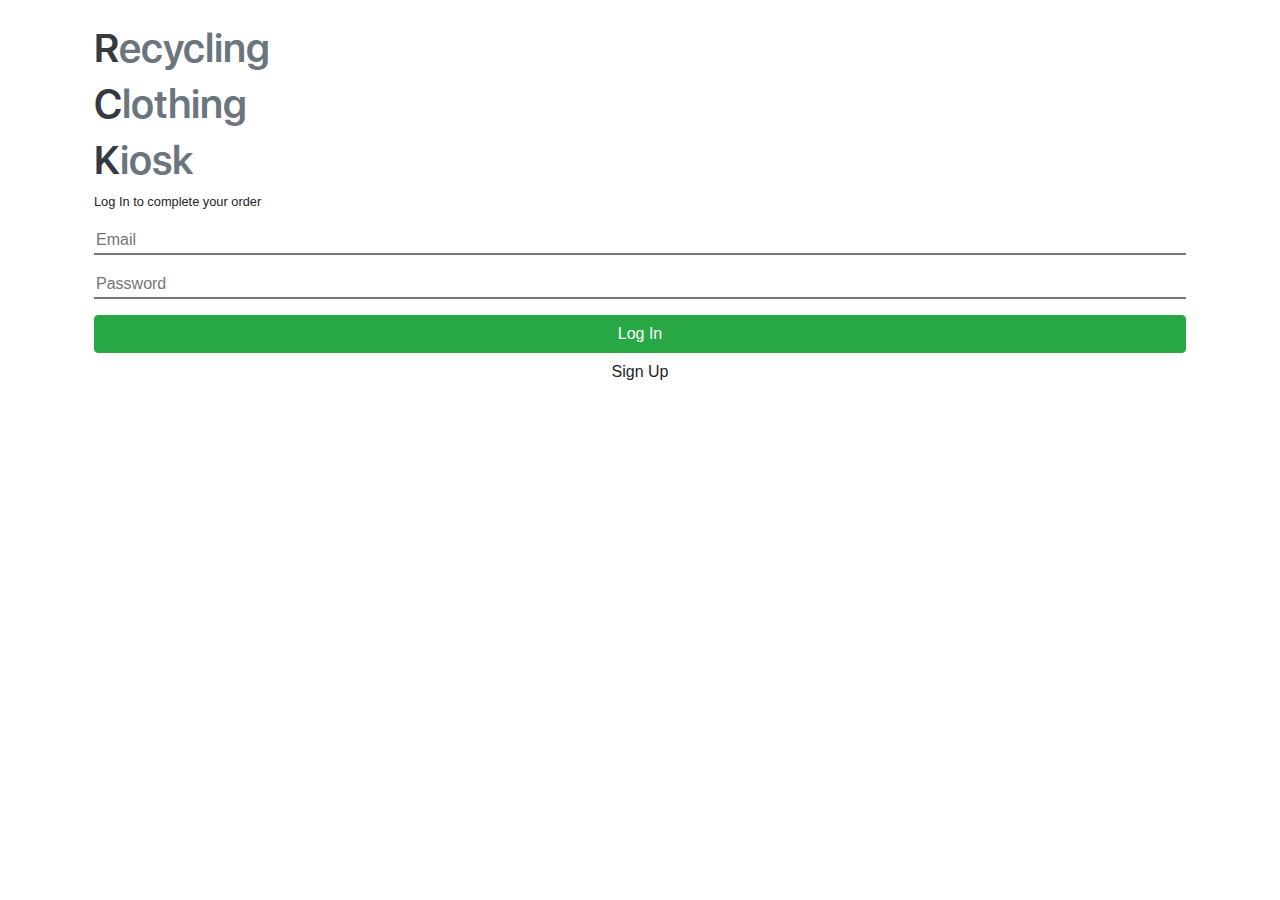
<file: WebAppDeploy/index.html>
<html lang="en">
    <head>
        <meta charset="UTF-8">
        <meta name="viewport" content="width=device-width, initial-scale=1.0">
        <title>RCK - Web App</title>
        <link rel="icon" type="image/svg+xml" href="imgs/icon.svg">
        <link rel="stylesheet" href="css/style.min.css">
        <link rel="stylesheet" href="https://stackpath.bootstrapcdn.com/bootstrap/4.4.1/css/bootstrap.min.css" integrity="sha384-Vkoo8x4CGsO3+Hhxv8T/Q5PaXtkKtu6ug5TOeNV6gBiFeWPGFN9MuhOf23Q9Ifjh" crossorigin="anonymous">
        <link rel="stylesheet" type="text/css" href="https://js.api.here.com/v3/3.1/mapsjs-ui.css" />
        <link href="https://fonts.googleapis.com/icon?family=Material+Icons" rel="stylesheet">
        <script type="text/javascript" src="https://js.api.here.com/v3/3.1/mapsjs-core.js"></script>
        <script type="text/javascript" src="https://js.api.here.com/v3/3.1/mapsjs-service.js"></script>
        <script type="text/javascript" src="https://js.api.here.com/v3/3.1/mapsjs-mapevents.js"></script>
        <script type="text/javascript" src="https://js.api.here.com/v3/3.1/mapsjs-ui.js" charset="utf-8"></script>
        <link rel="stylesheet" type="text/css" href="https://js.api.here.com/v3/3.1/mapsjs-ui.css" />
    </head>
    <body>
        <div id="logInScreen" class="container pt-4 pl-4 pr-4 signInPage">
            <div id="logInHeading">
                <div class="text-secondary signInHeading">
                    <h1><span class="text-dark">R</span>ecycling</h1>
                    <h1><span class="text-dark">C</span>lothing</h1>
                    <h1><span class="text-dark">K</span>iosk</h1>
                </div>
                <p id="statusMsg" class="small">Log In to complete your order</p>
            </div>

            <div id="logIn" class="logInTransition">
                <form>
                    <div class="form-group">
                        <input class="logInForm w-100" type="email" class="form-control" id="userInputEmail" placeholder="Email">
                    </div>
                    <div class="form-group">
                        <input class="logInForm w-100" type="password" class="form-control" id="userInputPass" placeholder="Password">
                    </div>
                    <button id="loginButton" type="button" class="btn btn-success w-100">Log In</button>
                    <button id="signUpButton" type="button" class="btn w-100">Sign Up</button>
                </form>
            </div>

            <div id="signUp" class="logInTransition d-none">
                <form autocomplete="off">
                    <div class="form-group">
                        <input class="logInForm w-100" type="text" class="form-control" id="signUpFirstName" placeholder="First Name">
                    </div>
                    <div class="form-group">
                        <input class="logInForm w-100" type="text" class="form-control" id="signUpLastName" placeholder="Last Name">
                    </div>
                    <div class="form-group">
                        <input class="logInForm w-100" type="text" class="form-control" id="signUpUserName" placeholder="Username">
                    </div>
                    <div class="form-group">
                        <input class="logInForm w-100" type="password" class="form-control" id="registerPass" placeholder="Password">
                    </div>
                    <div class="form-group">
                        <input class="logInForm w-100" type="email" class="form-control" id="signUpEmail" placeholder="Email">
                    </div>
                    <button id="createAccountBtn" type="button" class="btn btn-success w-100">Create Account</button>
                    <button id="backBtn" type="button" class="btn w-100">Back</button>
                </form>
            </div>
        </div>

        <div id="mainApp" class="logInTransition d-none">
            <div id="mainHeader" class="header border bg-light" style="width: auto;">
                <h1>RCK</h1>
            </div>
        
            <div class="container">
                <div id="mainContent" class="main-content">
                    <div id="carouselMainMenu" class="carousel slide" data-ride="carousel">
                        <div class="carousel-inner overflow-allow">
                            <div class="carousel-item">
                                <div class="shop-nav sticky-top">
                                    <ul class="nav nav-pills mb-3 nav-justified" id="store-tab" role="tablist">
                                        <li class="nav-item">
                                            <a class="nav-link active" id="tops-tab" data-toggle="tab" href="#tops" role="tab" aria-controls="tops" aria-selected="true">Tops</a>
                                        </li>
                                        <li class="nav-item">
                                        <a class="nav-link" id="pants-tab" data-toggle="tab" href="#pants" role="tab" aria-controls="pants" aria-selected="false">Pants</a>
                                        </li>
                                        <li class="nav-item">
                                        <a class="nav-link" id="jackets-tab" data-toggle="tab" href="#jackets" role="tab" aria-controls="jackets" aria-selected="false">Jackets</a>
                                        </li>
                                        <li class="nav-item">
                                            <a class="nav-link" id="accessories-tab" data-toggle="tab" href="#accessories" role="tab" aria-controls="accessories" aria-selected="false">Accessories</a>
                                        </li>
                                        <li class="nav-item">
                                            <a class="nav-link" id="cart-tab" data-toggle="tab" href="#cart" role="tab" aria-controls="cart" aria-selected="false">Cart</a>
                                        </li>
                                    </ul>
                                    <div class="alert" id="shop-alert"></div>
                                </div>
                                <div class="store-content" id="storeContent">
                                    <div class="tab-content">
                                        <div class="tab-pane fade show active" id="tops" role="tabpanel" aria-labelledby="tops-tab"></div>
                                        <div class="tab-pane fade" id="pants" role="tabpanel" aria-labelledby="pants-tab"></div>
                                        <div class="tab-pane fade" id="jackets" role="tabpanel" aria-labelledby="jackets-tab"></div>
                                        <div class="tab-pane fade" id="accessories" role="tabpanel" aria-labelledby="accessories-tab"></div>
                                        <div class="tab-pane fade" id="cart" role="tabpanel" aria-labelledby="cart-tab">You're cart is looking empty add some stuff to it!</div>
                                    </div>
                                </div>
                            </div> 
                            <div class="carousel-item active no-y-overflow">
                                <div id="start-tab" class="h-100 show">
                                    <div class="col-md-12 my-auto text-center">
                                        <p>Press start to begin</p>
                                        <button id="startBtn" type="button" class="btn btn-success shadow">Start</button>
                                    </div>
                                </div>
                                <div id="loading" class="d-none mx-auto" style="width: 140px; height: 100%">
                                    <img src="imgs/loading.gif" alt="loading">
                                </div>
                                <div id="map-tab">
                                    <div class="col">
                                        <div id="mapContainer"></div>
                                    </div>
                                    
                                </div>
                            </div>
                            <div class="carousel-item">
                                <div id='account-tab' class='container h-100'>
                                    <div class='card mt-3 shadow-md'>
                                        <div class='card-body'>
                                            <div class='row'>
                                                <div class='col'>
                                                    <span class='account-header text-secondary'>My Account:</span><br>
                                                    <span id='accountName' class='text-dark'>James Robertson</span>
                                                </div>
                                            </div>
                                        </div>
                                    </div>
                                    <div class='card mt-3 shadow-md'>
                                        <div class='card-body'>
                                            <div class='row'>
                                                <div class='col-10'>
                                                <span class='account-header text-secondary'>Email</span><br>
                                                <span id='accountEmail' class='text-dark'>james.robertson@email.com</span>
                                                </div>
                                                <div class='col-2'>
                                                    <i class='right small material-icons'>mail</i>
                                                </div>
                                            </div>
                                        </div>
                                    </div>
                                    <div class='card mt-3 shadow-md'>
                                        <div class='card-body'>
                                            <span class='account-header text-secondary'>Password</span><br>
                                            <span id="passUpdateStatus" class="d-none"></span>
                                            <div id="newPasswordInput" class="form-group d-none">
                                                <input class="form-control logInForm w-100" type="password" id="olderPassword" placeholder="Old Password">
                                                <input class="form-control logInForm w-100" type="password" id="newUserPassword" placeholder="New Password">
                                            </div>
                                            <button id='pwdChgBtn' type='button' class='btn btn-success w-100'>Change Password</button>
                                            <button id='cancelChgBtn' type='button' class='btn btn-light w-100 d-none'>Cancel</button>
                                        </div>
                                    </div>
                                    <div class='card mt-3 shadow-md'>
                                        <div class='card-body'>
                                            <div class='row'>
                                                <div class='col-10'>
                                                    <span class='account-header text-secondary'>Discount Codes</span><br>
                                                    <span id='discountCode' class='text-dark'>AENK24KN</span>
                                                </div>
                                                <div class='col-2'>
                                                    <i class='right small material-icons'>attach_money</i>
                                                </div>
                                            </div>
                                        </div>
                                    </div>
                                    <div class='card mt-3 shadow-md'>
                                        <div class='card-body'>
                                            <div class='row'>
                                                <div class='col-10'>
                                                    <span class='account-header text-secondary'>Favourite Dropoff</span><br>
                                                    <span>RCK - <span id='dropOffLocation' class='text-dark'>AENK24KN</span></span>
                                                </div>
                                                <div class='col-2'>
                                                    <i class='right small material-icons'>location_on</i>
                                                </div>
                                            </div>
                                        </div>
                                    </div>
                                    <div class='card mt-3 shadow-md'>
                                        <div class='card-body'>
                                            <div class='row'>
                                                <button id='logOutButton' type="button" class="btn btn-success w-100">Log Out</button>
                                            </div>
                                        </div>
                                    </div>
                                </div>
                            </div>
                        </div>
                    </div>
                </div>
            </div>
        </div>
        
        <!-- Kiosk Modal popup-->
        <div class="modal fade" id="mapModal" tabindex="-1" role="dialog" aria-labelledby="mapModalLabel" aria-hidden="true">
            <div class="modal-dialog modal-dialog-centered" role="document">
              <div class="modal-content">
                <div class="modal-header">
                  <img src="imgs/rck_location-24px.svg" class="img-icon" alt="rck logo">
                  <h5 class="modal-title" id="mapModalLabel"></h5>
                  <button type="button" class="close" data-dismiss="modal" aria-label="Close">
                    <span aria-hidden="true">&times;</span>
                  </button>
                </div>
                <div class="modal-body">
                    <div class="accordion" id="collapsibleKiosk">
                        <div class="card">
                            <div class="card-header" id="collapsibleSelectOption">
                                <h2 class="mb-0">
                                <button class="btn btn-link" type="button" data-toggle="collapse" data-target="#collapseOne" aria-expanded="true" aria-controls="collapseOne">
                                    Select the way you want to recycle your clothing
                                </button>
                                </h2>
                            </div>
                            <div id="collapseOne" class="collapse show" aria-labelledby="collapsibleSelectOption" data-parent="#collapsibleKiosk">
                                <div class="card-body">
                                    <div class="custom-control custom-checkbox">
                                        <input type="checkbox" class="custom-control-input" id="recycleCheck" name="recycleCheck">
                                        <label class="custom-control-label" for="recycleCheck">Recycle</label>
                                        <p class="text-secondary">Have your clothing broken down into raw materials</p>
                                      </div>
                                    <div class="custom-control custom-checkbox">
                                        <input type="checkbox" class="custom-control-input" id="upcycleCheck" name="upcycleCheck">
                                        <label class="custom-control-label" for="upcycleCheck">Upcycle</label>
                                        <p class="text-secondary">Have your clothing re-made into raw garments</p>
                                    </div>
                                    <div class="custom-control custom-checkbox">
                                        <input type="checkbox" class="custom-control-input" id="donateCheck" name="donateCheck">
                                        <label class="custom-control-label" for="donateCheck">Donate</label>
                                        <p class="text-secondary">Give your clothing to our selected charities</p>
                                      </div>
                                </div>
                            </div>
                        </div>

                        <div class="card">
                            <div class="card-header" id="unlockLockers">
                                <h2 class="mb-0">
                                <button id="selectRecycleOption" class="btn btn-link collapsed" type="button" data-toggle="collapse" data-target="#collapseTwo" aria-expanded="false" aria-controls="collapseTwo">
                                    Unlock lockers
                                </button>
                                </h2>
                            </div>
                            <div id="collapseTwo" class="collapse" aria-labelledby="unlockLockers" data-parent="#collapsibleKiosk">
                                <div class="card-body">
                                    <div id="recycleCard" class="card d-none">
                                        <div class="card-body">
                                            <div class='row'>
                                                <div class='col-10'>
                                                <p><span class="account-header text-secondary">Recycle</span></p>
                                                <p><span>Locker 3</span></p>
                                                </div>
                                                <div class='col-2'>
                                                    <i id="recycleIcon" class='right medium material-icons'>lock</i>
                                                </div>
                                            </div>
                                            <div class="row">
                                                <div class="col text-center">
                                                    <button id="unlockRecycleBtn" type="button" class="btn btn-success w-100">Unlock</button>
                                                    <span class="text-secondary text-tiny" id="recycleNotif"></span>
                                                </div>
                                            </div>
                                        </div>
                                    </div>
                                    <div id="upcycleCard" class="card d-none">
                                        <div class="card-body">
                                            <div class='row'>
                                                <div class='col-10'>
                                                <p><span class="account-header text-secondary">Upcycle</span></p>
                                                <p><span>Locker 4</span></p>
                                                </div>
                                                <div class='col-2'>
                                                    <i id="upcycleIcon" class='right medium material-icons'>lock</i>
                                                </div>
                                            </div>
                                            <div class="row">
                                                <div class="col text-center">
                                                    <button id="unlockUpcycleBtn" type="button" class="btn btn-success w-100">Unlock</button>
                                                    <span class="text-secondary text-tiny" id="upcycleNotif"></span>
                                                </div>
                                            </div>
                                            
                                        </div>
                                    </div>
                                    <div id="donateCard" class="card d-none">
                                        <div class="card-body">
                                            <div class='row'>
                                                <div class='col-10'>
                                                <p><span class="account-header text-secondary">Donate</span></p>
                                                <p><span>Locker 7</span></p>
                                                </div>
                                                <div class='col-2'>
                                                    <i id="donateIcon" class='right medium material-icons'>lock</i>
                                                </div>
                                            </div>
                                            <div class="row">
                                                <div class="col text-center">
                                                    <button id="unlockDonateBtn" type="button" class="btn btn-success w-100">Unlock</button>
                                                    <span class="text-center text-secondary text-tiny" id="donateNotif"></span>
                                                </div>
                                            </div>
                                        </div>
                                    </div>
                                </div>
                            </div>
                        </div>
                  </div>
                </div>
                <div class="modal-footer">
                  <button id="mapModalCloseBtn" type="button" class="btn btn-secondary" data-dismiss="modal">Close</button>
                </div>
              </div>
            </div>
          </div>

          <!-- Shop Pop up modals-->
          <div class="modal fade" id="shopModal" tabindex="-1" role="dialog" aria-labelledby="shopModalLabel" aria-hidden="true">
            <div class="modal-dialog modal-dialog-centered" role="document">
              <div class="modal-content">
                <div class="modal-header">
                  <h5 id="shop-item-title"></h5>
                  <button type="button" class="close" data-dismiss="modal" aria-label="Close">
                    <span aria-hidden="true">&times;</span>
                  </button>
                </div>
                <div class="modal-body">
                    <div class="container-fluid">
                        <div class="row">
                            <div class="col-md-6">
                                <img id="shop-item-img" style="max-width: 14rem; max-height: 14rem;">
                            </div>
                            <div class="col-md-6">
                                <h5 id="shop-item-name"></h5>
                                <span class="text-tiny text-secondary" id="shop-item-id"></span>
                                <p id="shop-item-stock"></p>
                                <p id="shop-item-desc"></p>
                                <label>Quantity: </label>
                                <select class="custom-select" id="shop-item-quantity"></select>
                            </div>
                        </div>
                    </div>
                    
                </div>
                <div class="modal-footer">
                  <button type="button" id="add-to-cart" class="btn btn-primary">Add to Cart</button>
                  <button type="button" class="btn btn-secondary" data-dismiss="modal">Close</button>
                </div>
              </div>
            </div>
          </div>
    
        <nav id="footNav" class="navbar fixed-bottom border justify-content-around bg-light navbar-light logInTransition d-none">
            <ul class="nav nav-fill w-100">
                <li class="nav-item">
                    <a id="storeBtn" class="nav-link" class="nav-link text-secondary"><i class="small material-icons">store</i><p>Store</p></a>
                </li>
                <li class="nav-item">
                    <a id="rckBtn" class="nav-link text-primary"><i class="small material-icons">loop</i><p>RCK</p></a>
                </li>
                <li class="nav-item">
                    <a id="accountBtn" class="nav-link text-secondary"><i class="small material-icons">person</i><p>Account</p></a>
                </li>
            </ul>
        </nav>
    
        <!--bootstrap 4/Javascript links dont touch-->
        <script src="https://code.jquery.com/jquery-3.4.1.slim.min.js" integrity="sha384-J6qa4849blE2+poT4WnyKhv5vZF5SrPo0iEjwBvKU7imGFAV0wwj1yYfoRSJoZ+n" crossorigin="anonymous"></script>
        <script src="https://cdn.jsdelivr.net/npm/popper.js@1.16.0/dist/umd/popper.min.js" integrity="sha384-Q6E9RHvbIyZFJoft+2mJbHaEWldlvI9IOYy5n3zV9zzTtmI3UksdQRVvoxMfooAo" crossorigin="anonymous"></script>
        <script src="https://stackpath.bootstrapcdn.com/bootstrap/4.4.1/js/bootstrap.min.js" integrity="sha384-wfSDF2E50Y2D1uUdj0O3uMBJnjuUD4Ih7YwaYd1iqfktj0Uod8GCExl3Og8ifwB6" crossorigin="anonymous"></script>
        <script type="text/javascript" src="js/init.js"></script>
        <script type="text/javascript" src="js/script.min.js"></script>
    </body>
    </html>
</file>
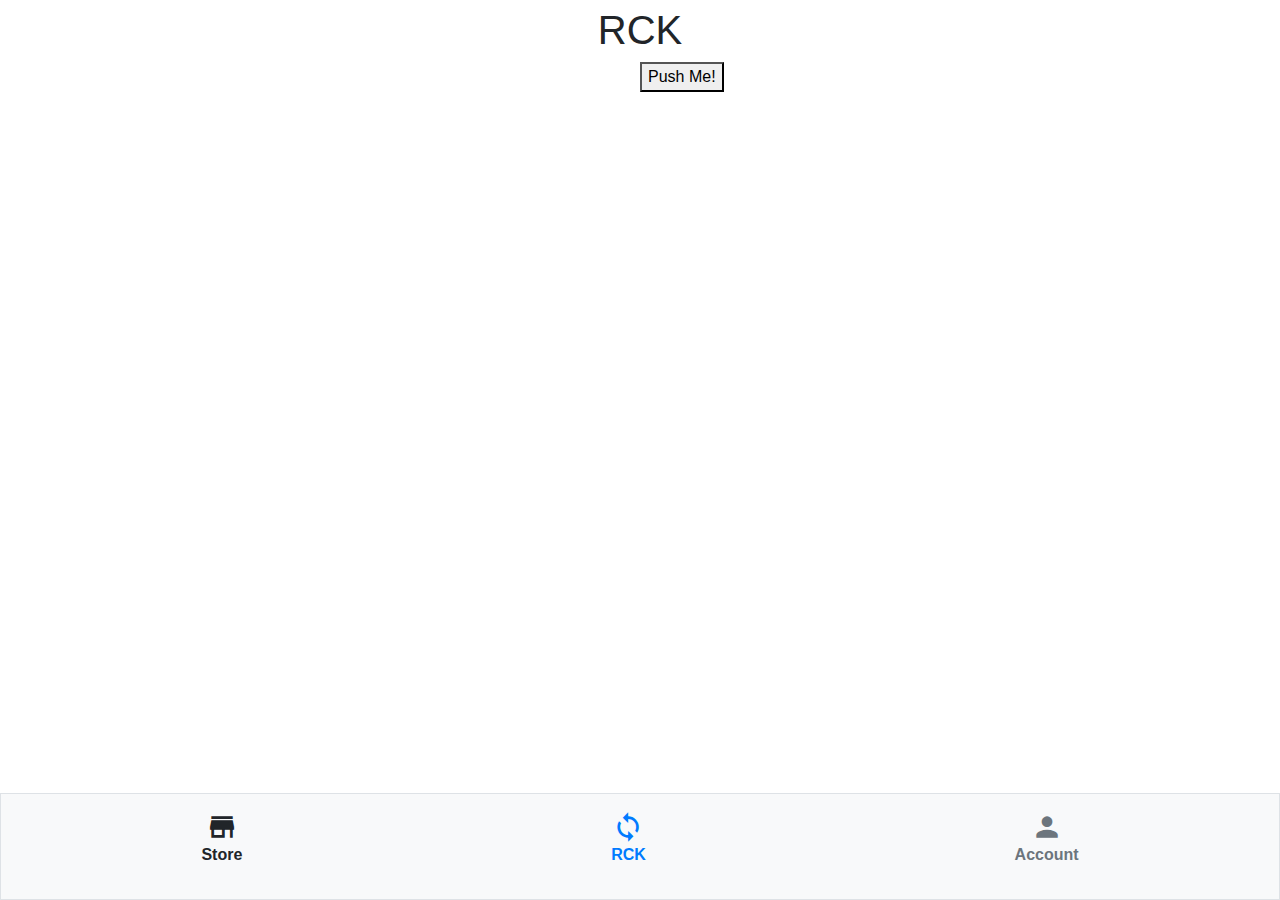
<file: WebAppDeploy/maptest.html>
<html>
  <head>
    <meta name="viewport" content="initial-scale=1.0, width=device-width" />
    <title>RCK - Web App</title>
    <link rel="icon" type="image/svg+xml" href="imgs/icon.svg">
    <link rel="stylesheet" type="text/css" href="css/style.css">
    <link rel="stylesheet" type="text/css" href="https://js.api.here.com/v3/3.1/mapsjs-ui.css" />
    <link rel="stylesheet" type="text/css" href="https://fonts.googleapis.com/icon?family=Material+Icons" >
    <script src="https://js.api.here.com/v3/3.1/mapsjs-core.js"type="text/javascript" charset="utf-8"></script>
    <script src="https://js.api.here.com/v3/3.1/mapsjs-service.js"type="text/javascript" charset="utf-8"></script>
    <script src="https://code.jquery.com/jquery-3.4.1.slim.min.js" integrity="sha384-J6qa4849blE2+poT4WnyKhv5vZF5SrPo0iEjwBvKU7imGFAV0wwj1yYfoRSJoZ+n" crossorigin="anonymous"></script>
    <script src="https://cdn.jsdelivr.net/npm/popper.js@1.16.0/dist/umd/popper.min.js" integrity="sha384-Q6E9RHvbIyZFJoft+2mJbHaEWldlvI9IOYy5n3zV9zzTtmI3UksdQRVvoxMfooAo" crossorigin="anonymous"></script>
    <script src="https://stackpath.bootstrapcdn.com/bootstrap/4.4.1/js/bootstrap.min.js" integrity="sha384-wfSDF2E50Y2D1uUdj0O3uMBJnjuUD4Ih7YwaYd1iqfktj0Uod8GCExl3Og8ifwB6" crossorigin="anonymous"></script>
    <link rel="stylesheet" href="https://stackpath.bootstrapcdn.com/bootstrap/4.4.1/css/bootstrap.min.css" integrity="sha384-Vkoo8x4CGsO3+Hhxv8T/Q5PaXtkKtu6ug5TOeNV6gBiFeWPGFN9MuhOf23Q9Ifjh" crossorigin="anonymous">
    <script>
      function SendRequest()
      {
        

        var xhr = new XMLHttpRequest();
        xhr.withCredentials = true;

        xhr.addEventListener("readystatechange", function() {
          if(this.readyState === 4) {
            console.log(this.responseText);
          }
        });

        xhr.open("GET", "http://localhost:8189/api/users/login?Email=msmi986@aucklanduni.ac.nz");
        xhr.setRequestHeader("Authorization", "Basic " + btoa("msmi986@aucklanduni.ac.nz:1234"));
        xhr.setRequestHeader("Content-Type", "application/json");

        xhr.send(null);
      }
    </script>
  </head>
  <body>
    <div id="mainHeader" class="header sticky-top mx-auto" style="width: auto;">
      <h1>RCK</h1>
    </div>
    <div class="container">
      <div id="mainContent" class="main-content">
        <div id="carouselMainMenu" class="carousel slide" data-ride="carousel">
          <div class="carousel-inner">
            <div class="carousel-item">
              <h1>Shop</h1>
            </div>
            <div class="carousel-item active">
              <button style="margin-left: 50% " onmousedown="SendRequest();">Push Me!</button>
                <div class="col">
                  <div id="mapContainer"></div>
              </div>
              
              
            </div>
            <div class="carousel-item">
              <div id='account-tab' class='container h-100'>
                  <div class='card mt-3 shadow-md'>
                      <div class='card-body'>
                          <div class='row'>
                              <div class='col'>
                                  <span class='account-header text-secondary'>My Account:</span><br>
                                  <span id='accountName' class='text-dark'>James Robertson</span>
                              </div>
                          </div>
                      </div>
                  </div>
                  <div class='card mt-3 shadow-md'>
                      <div class='card-body'>
                          <div class='row'>
                              <div class='col-10'>
                              <span class='account-header text-secondary'>Email</span><br>
                              <span id='accountEmail' class='text-dark'>james.robertson@email.com</span>
                              </div>
                              <div class='col-2'>
                                  <i class='right small material-icons'>mail</i>
                              </div>
                          </div>
                      </div>
                  </div>
                  <div class='card mt-3 shadow-md'>
                      <div class='card-body'>
                          <span class='account-header text-secondary'>Password</span><br>
                          <button id='pwdChgBtn' type='button' class='btn btn-success w-100'>Change Password</button>
                      </div>
                  </div>
                  <div class='card mt-3 shadow-md'>
                      <div class='card-body'>
                          <div class='row'>
                              <div class='col-10'>
                                  <span class='account-header text-secondary'>Discount Codes</span><br>
                                  <span id='discountCode' class='text-dark'>AENK24KN</span>
                              </div>
                              <div class='col-2'>
                                  <i class='right small material-icons'>attach_money</i>
                              </div>
                          </div>
                      </div>
                  </div>
                  <div class='card mt-3 shadow-md'>
                      <div class='card-body'>
                          <div class='row'>
                              <div class='col-10'>
                                  <span class='account-header text-secondary'>Favourite Dropoff</span><br>
                                  <span>RCK - <span id='dropOffLocation' class='text-dark'>AENK24KN</span></span>
                              </div>
                              <div class='col-2'>
                                  <i class='right small material-icons'>location_on</i>
                              </div>
                          </div>
                      </div>
                  </div>
              </div>
          </div>
          </div>
          <a class="carousel-control-prev" href="#carouselExampleControls" role="button" data-slide="prev">
            <span class="carousel-control-prev-icon" aria-hidden="true"></span>
            <span class="sr-only">Previous</span>
          </a>
          <a class="carousel-control-next" href="#carouselExampleControls" role="button" data-slide="next">
            <span class="carousel-control-next-icon" aria-hidden="true"></span>
            <span class="sr-only">Next</span>
          </a>
        </div>
      </div>
    </div>
    
    <nav id="footNav" class="navbar fixed-bottom border justify-content-around bg-light navbar-light">
      <ul class="nav nav-fill w-100">
          <li class="nav-item">
              <a id="storeBtn" class="nav-link" class="nav-link text-secondary"><i class="small material-icons">store</i><p>Store</p></a>
          </li>
          <li class="nav-item">
              <a id="rckBtn" class="nav-link text-primary"><i class="small material-icons">loop</i><p>RCK</p></a>
          </li>
          <li class="nav-item">
              <a id="accountBtn" class="nav-link text-secondary"><i class="small material-icons">person</i><p>Account</p></a>
          </li>
      </ul>
  </nav>
  <script type="text/javascript" src="js/script.js"></script>
  <script type="text/javascript" src="js/init.js"></script>
    <script>
        var longitude, latitude;
        
      // Initialize the platform object:
      var platform = new H.service.Platform({
        'apikey': 'bjkfk3pJqU3BF9q5_wxtcx5M03kpRxaUUsKOlFG18FA'
      });

      // Obtain the default map types from the platform object
      var maptypes = platform.createDefaultLayers();
      
      // Instantiate (and display) a map object:
      

        function getLocation() {
            if (navigator.geolocation) {
                navigator.geolocation.getCurrentPosition(showPosition);
            } else { 
                console.log("Geolocation is not supported by this browser.");
            }
        }
  
        function showPosition(position) {
            console.log(position.coords.latitude);
            console.log(position.coords.longitude);
            latitude = position.coords.latitude;
            longitude = position.coords.longitude;

            var map = new H.Map(
                document.getElementById('mapContainer'),
                maptypes.vector.normal.map,
                {
                zoom: 16,
                center: { lng: longitude, lat: latitude }
                });
                }
    </script>
  </body>
</html>
</file>
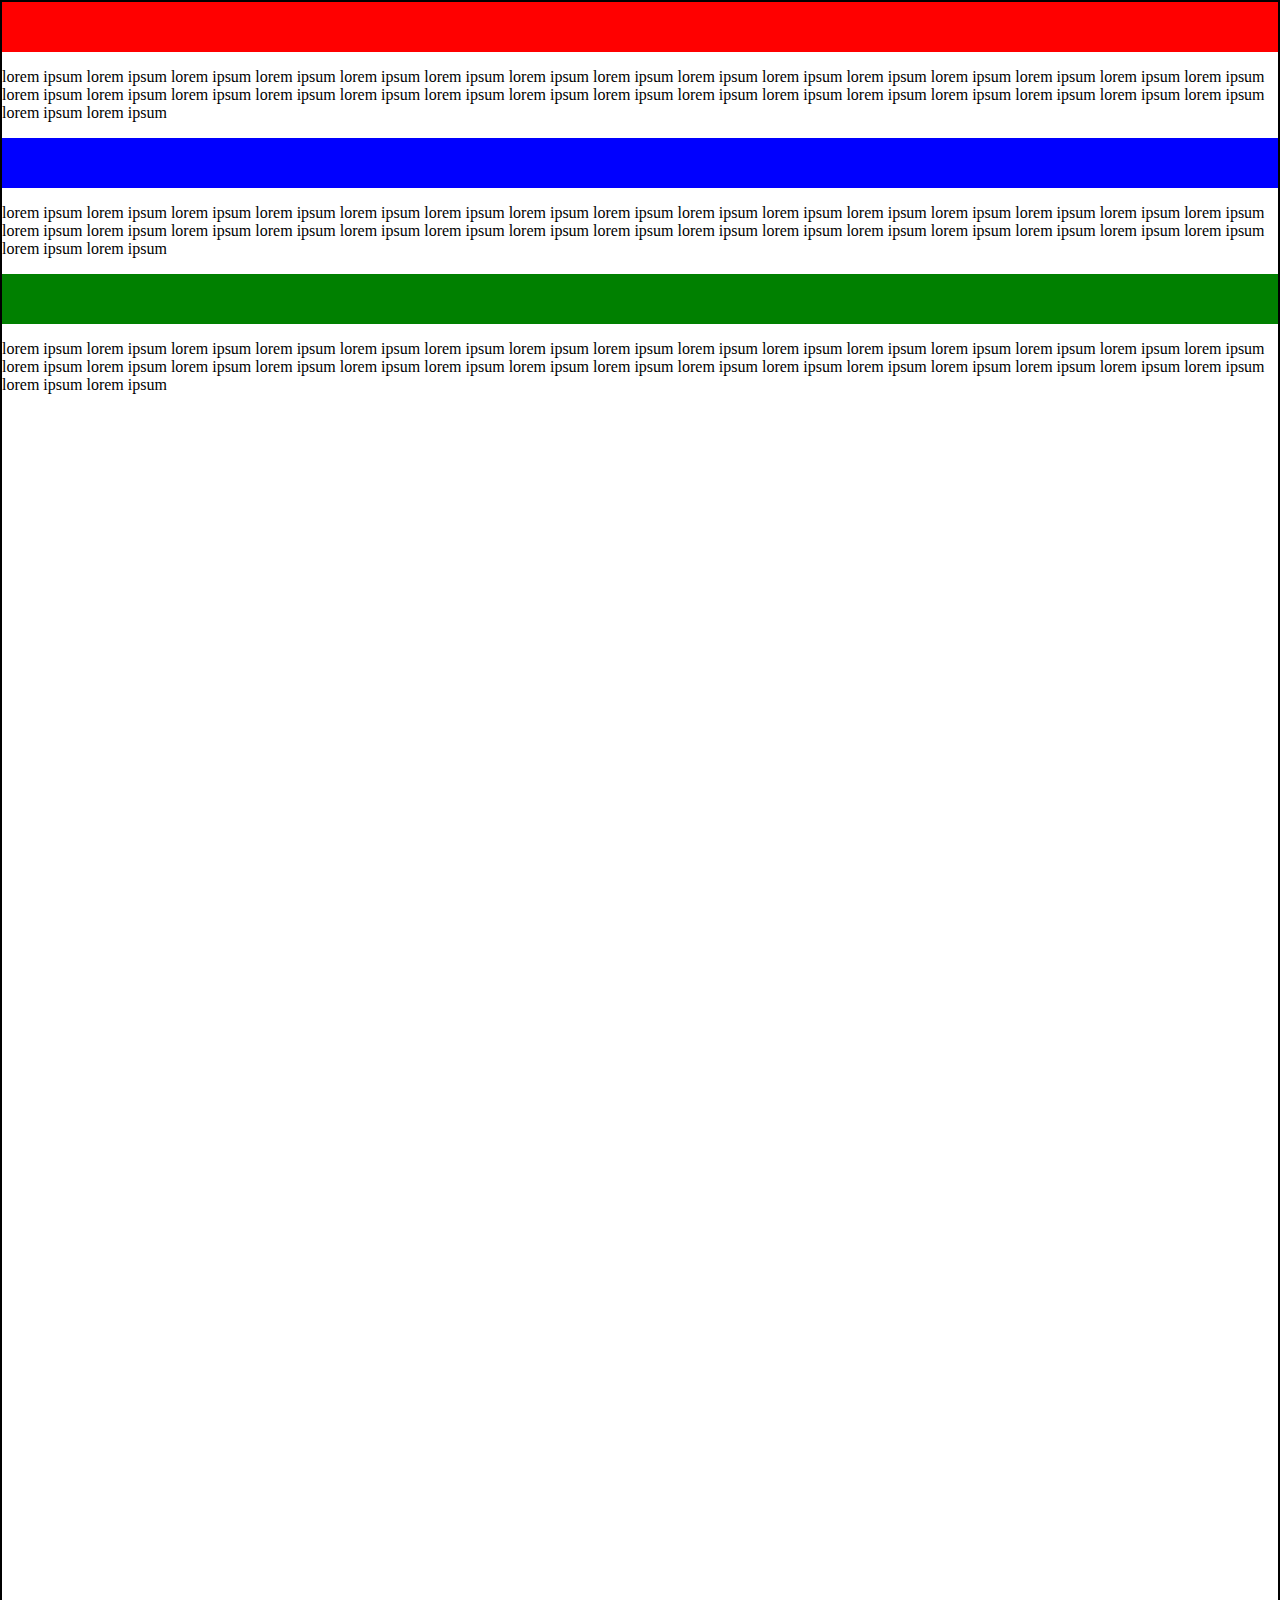
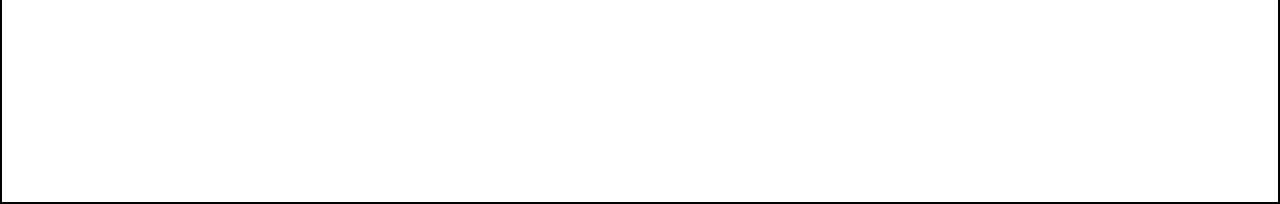
<file: WebAppDeploy/stickytest.html>
<html>

<head>
    <style>
        body {
          margin:0;
          min-height:200vh;
          border:2px solid;
        }
        .first {
          height:50px;
          background:red;
          position:sticky;
          top:0;
        }
        
        .second {
          height:50px;
          background:blue;
          position:sticky;
          top:52px;
        }
        .third {
          height:50px;
          background:green;
          position:sticky;
          top:104px;
        }
        </style>
</head>
<body>
    <div class="first"></div>
<p>lorem ipsum lorem ipsum lorem ipsum lorem ipsum lorem ipsum lorem ipsum lorem ipsum lorem ipsum lorem ipsum lorem ipsum lorem ipsum lorem ipsum lorem ipsum lorem ipsum lorem ipsum lorem ipsum lorem ipsum lorem ipsum lorem ipsum lorem ipsum lorem ipsum lorem ipsum lorem ipsum lorem ipsum lorem ipsum lorem ipsum lorem ipsum lorem ipsum lorem ipsum lorem ipsum lorem ipsum lorem ipsum</p>
<div class="second"></div>
<p>lorem ipsum lorem ipsum lorem ipsum lorem ipsum lorem ipsum lorem ipsum lorem ipsum lorem ipsum lorem ipsum lorem ipsum lorem ipsum lorem ipsum lorem ipsum lorem ipsum lorem ipsum lorem ipsum lorem ipsum lorem ipsum lorem ipsum lorem ipsum lorem ipsum lorem ipsum lorem ipsum lorem ipsum lorem ipsum lorem ipsum lorem ipsum lorem ipsum lorem ipsum lorem ipsum lorem ipsum lorem ipsum</p>
<div class="third"></div>
<p>lorem ipsum lorem ipsum lorem ipsum lorem ipsum lorem ipsum lorem ipsum lorem ipsum lorem ipsum lorem ipsum lorem ipsum lorem ipsum lorem ipsum lorem ipsum lorem ipsum lorem ipsum lorem ipsum lorem ipsum lorem ipsum lorem ipsum lorem ipsum lorem ipsum lorem ipsum lorem ipsum lorem ipsum lorem ipsum lorem ipsum lorem ipsum lorem ipsum lorem ipsum lorem ipsum lorem ipsum lorem ipsum</p>
</body>
</html>
</file>
<file: WebAppDeploy/css/style.css>
@font-face {
    font-family: 'SF UI Display Semibold';
    font-style: normal;
    font-weight: normal;
    src: local('SF UI Display Semibold'), url('../fonts/sf-ui-display-semibold-58646eddcae92.woff') format('woff');
}

.logInTransition {
    animation: transitionIn 1s;
}
@keyframes transitionIn {
    from {
        opacity: 0;
        transform: rotateX(-10deg);
    }

    to {
        opacity: 1;
        transform: rotateX(0);
    }
}

html, body {
    margin: 0%;
}

body {
    background-color: #DCDCDC;
}

.header {
    text-align: center;
    background-color: white;
    padding-top: .4rem;
    position: sticky;
    top: 0;
    z-index: 1;
}

hr {
    border:none;
    height: 20px;
    height: 50px;
    margin-top: 0;
    box-shadow: 0 20px 20px -20px #A9A9A9;
    margin: -50px auto 10px; 
}

.main-content {
    height: 77.55vh;
    margin-top: .5rem;
    overflow-x: hidden; 
}

#footNav {
    height: 11.84vh;
}

.nav-item a p
{
    font-weight: bold;
}

.center {
    margin: auto;
    width: 50%;
    border: 3px solid green;
    padding: 10px;
}

i.left {
    float: left;
    margin-right: 15px;
}
  
i.right {
    float: right;
    margin-left: 15px;
}
  

i.tiny {
    font-size: 1rem;
}
  
i.small {
    font-size: 2rem;
}
  
i.medium {
    font-size: 4rem;
}
  
i.large {
    font-size: 6rem;
}

span.account-header {
    font-weight: bold;
}

.shadow-md {
    -webkit-box-shadow: 0 4px 5px 0 rgba(0, 0, 0, 0.14), 0 1px 10px 0 rgba(0, 0, 0, 0.12), 0 2px 4px -1px rgba(0, 0, 0, 0.3);
            box-shadow: 0 4px 5px 0 rgba(0, 0, 0, 0.14), 0 1px 10px 0 rgba(0, 0, 0, 0.12), 0 2px 4px -1px rgba(0, 0, 0, 0.3);
}

.overflow-allow
{
    overflow: visible !important;
}

.no-y-overflow
{
    overflow-y: hidden;
}

.shop-nav
{
    top: 0;
    margin-bottom: .85rem;
}

.shop-nav ul li
{
    background-color: white;
}

#loading img {
    vertical-align: middle;
    border-style: none;
    margin-top: 25%;
    overflow: hidden;
    position: absolute;
}

a.nav-link {
    cursor: pointer;
}

.no-pad
{
    padding: 0 !important;
}

.text-tiny
{
    font-size: 65%;
}

.text-small
{
    font-size: 70%;
}

.address-text
{
    margin-bottom: 0;
}

.img-icon
{
    padding: .25rem;
    max-width: 100%;
    height: auto;
}

.shop-row
{
    padding-top: 1rem;
}

.signInHeading {
    font-family:'SF UI Display Semibold';
    font-weight:normal;
    font-size: 42em;
}

.logInForm {
    border-right: none;
    border-left: none;
    border-top: none;
}
</file>
<file: WebAppDeploy/css/style.min.css>
@font-face{font-family:'SF UI Display Semibold';font-style:normal;font-weight:400;src:local('SF UI Display Semibold'),url(../fonts/sf-ui-display-semibold-58646eddcae92.woff) format('woff')}.logInTransition{animation:transitionIn 1s}@keyframes transitionIn{from{opacity:0;transform:rotateX(-10deg)}to{opacity:1;transform:rotateX(0)}}body,html{margin:0}body{background-color:#dcdcdc}.header{text-align:center;background-color:#fff;padding-top:.4rem;position:sticky;top:0;z-index:1}hr{border:none;height:20px;height:50px;margin-top:0;box-shadow:0 20px 20px -20px #a9a9a9;margin:-50px auto 10px}.main-content{height:77.55vh;margin-top:.5rem;overflow-x:hidden}#footNav{height:11.84vh}.nav-item a p{font-weight:700}.center{margin:auto;width:50%;border:3px solid green;padding:10px}i.left{float:left;margin-right:15px}i.right{float:right;margin-left:15px}i.tiny{font-size:1rem}i.small{font-size:2rem}i.medium{font-size:4rem}i.large{font-size:6rem}span.account-header{font-weight:700}.shadow-md{-webkit-box-shadow:0 4px 5px 0 rgba(0,0,0,.14),0 1px 10px 0 rgba(0,0,0,.12),0 2px 4px -1px rgba(0,0,0,.3);box-shadow:0 4px 5px 0 rgba(0,0,0,.14),0 1px 10px 0 rgba(0,0,0,.12),0 2px 4px -1px rgba(0,0,0,.3)}.overflow-allow{overflow:visible!important}.no-y-overflow{overflow-y:hidden}.shop-nav{top:0;margin-bottom:.85rem}.shop-nav ul li{background-color:#fff}#loading img{vertical-align:middle;border-style:none;margin-top:25%;overflow:hidden;position:absolute}a.nav-link{cursor:pointer}.no-pad{padding:0!important}.text-tiny{font-size:65%}.text-small{font-size:70%}.address-text{margin-bottom:0}.img-icon{padding:.25rem;max-width:100%;height:auto}.shop-row{padding-top:1rem}.signInHeading{font-family:'SF UI Display Semibold';font-weight:400;font-size:42em}.logInForm{border-right:none;border-left:none;border-top:none}
</file>
